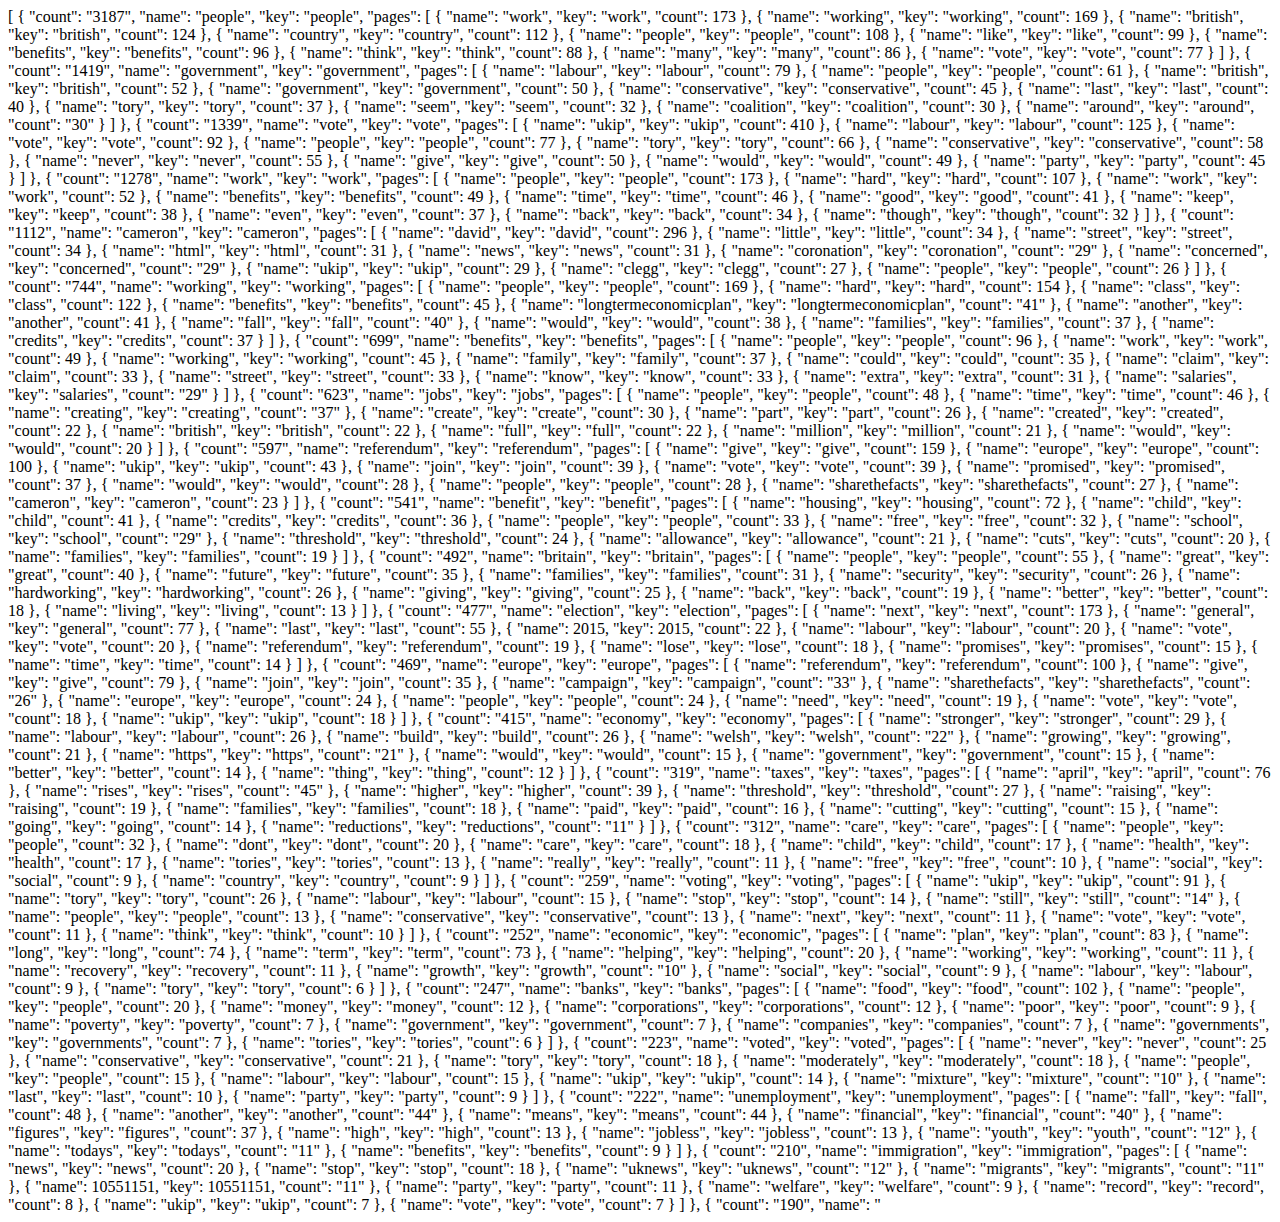
<file: data/conservatives.html>
<!-- saved from url=(0074)http://www.iliohari.gr/infovis_web/index.php?redis_key=conservatives:all:* -->
<html><head><meta http-equiv="Content-Type" content="text/html; charset=ISO-8859-1"><style type="text/css"></style></head><body>[
    {
        "count": "3187",
        "name": "people",
        "key": "people",
        "pages": [
            {
                "name": "work",
                "key": "work",
                "count": 173
            },
            {
                "name": "working",
                "key": "working",
                "count": 169
            },
            {
                "name": "british",
                "key": "british",
                "count": 124
            },
            {
                "name": "country",
                "key": "country",
                "count": 112
            },
            {
                "name": "people",
                "key": "people",
                "count": 108
            },
            {
                "name": "like",
                "key": "like",
                "count": 99
            },
            {
                "name": "benefits",
                "key": "benefits",
                "count": 96
            },
            {
                "name": "think",
                "key": "think",
                "count": 88
            },
            {
                "name": "many",
                "key": "many",
                "count": 86
            },
            {
                "name": "vote",
                "key": "vote",
                "count": 77
            }
        ]
    },
    {
        "count": "1419",
        "name": "government",
        "key": "government",
        "pages": [
            {
                "name": "labour",
                "key": "labour",
                "count": 79
            },
            {
                "name": "people",
                "key": "people",
                "count": 61
            },
            {
                "name": "british",
                "key": "british",
                "count": 52
            },
            {
                "name": "government",
                "key": "government",
                "count": 50
            },
            {
                "name": "conservative",
                "key": "conservative",
                "count": 45
            },
            {
                "name": "last",
                "key": "last",
                "count": 40
            },
            {
                "name": "tory",
                "key": "tory",
                "count": 37
            },
            {
                "name": "seem",
                "key": "seem",
                "count": 32
            },
            {
                "name": "coalition",
                "key": "coalition",
                "count": 30
            },
            {
                "name": "around",
                "key": "around",
                "count": "30"
            }
        ]
    },
    {
        "count": "1339",
        "name": "vote",
        "key": "vote",
        "pages": [
            {
                "name": "ukip",
                "key": "ukip",
                "count": 410
            },
            {
                "name": "labour",
                "key": "labour",
                "count": 125
            },
            {
                "name": "vote",
                "key": "vote",
                "count": 92
            },
            {
                "name": "people",
                "key": "people",
                "count": 77
            },
            {
                "name": "tory",
                "key": "tory",
                "count": 66
            },
            {
                "name": "conservative",
                "key": "conservative",
                "count": 58
            },
            {
                "name": "never",
                "key": "never",
                "count": 55
            },
            {
                "name": "give",
                "key": "give",
                "count": 50
            },
            {
                "name": "would",
                "key": "would",
                "count": 49
            },
            {
                "name": "party",
                "key": "party",
                "count": 45
            }
        ]
    },
    {
        "count": "1278",
        "name": "work",
        "key": "work",
        "pages": [
            {
                "name": "people",
                "key": "people",
                "count": 173
            },
            {
                "name": "hard",
                "key": "hard",
                "count": 107
            },
            {
                "name": "work",
                "key": "work",
                "count": 52
            },
            {
                "name": "benefits",
                "key": "benefits",
                "count": 49
            },
            {
                "name": "time",
                "key": "time",
                "count": 46
            },
            {
                "name": "good",
                "key": "good",
                "count": 41
            },
            {
                "name": "keep",
                "key": "keep",
                "count": 38
            },
            {
                "name": "even",
                "key": "even",
                "count": 37
            },
            {
                "name": "back",
                "key": "back",
                "count": 34
            },
            {
                "name": "though",
                "key": "though",
                "count": 32
            }
        ]
    },
    {
        "count": "1112",
        "name": "cameron",
        "key": "cameron",
        "pages": [
            {
                "name": "david",
                "key": "david",
                "count": 296
            },
            {
                "name": "little",
                "key": "little",
                "count": 34
            },
            {
                "name": "street",
                "key": "street",
                "count": 34
            },
            {
                "name": "html",
                "key": "html",
                "count": 31
            },
            {
                "name": "news",
                "key": "news",
                "count": 31
            },
            {
                "name": "coronation",
                "key": "coronation",
                "count": "29"
            },
            {
                "name": "concerned",
                "key": "concerned",
                "count": "29"
            },
            {
                "name": "ukip",
                "key": "ukip",
                "count": 29
            },
            {
                "name": "clegg",
                "key": "clegg",
                "count": 27
            },
            {
                "name": "people",
                "key": "people",
                "count": 26
            }
        ]
    },
    {
        "count": "744",
        "name": "working",
        "key": "working",
        "pages": [
            {
                "name": "people",
                "key": "people",
                "count": 169
            },
            {
                "name": "hard",
                "key": "hard",
                "count": 154
            },
            {
                "name": "class",
                "key": "class",
                "count": 122
            },
            {
                "name": "benefits",
                "key": "benefits",
                "count": 45
            },
            {
                "name": "longtermeconomicplan",
                "key": "longtermeconomicplan",
                "count": "41"
            },
            {
                "name": "another",
                "key": "another",
                "count": 41
            },
            {
                "name": "fall",
                "key": "fall",
                "count": "40"
            },
            {
                "name": "would",
                "key": "would",
                "count": 38
            },
            {
                "name": "families",
                "key": "families",
                "count": 37
            },
            {
                "name": "credits",
                "key": "credits",
                "count": 37
            }
        ]
    },
    {
        "count": "699",
        "name": "benefits",
        "key": "benefits",
        "pages": [
            {
                "name": "people",
                "key": "people",
                "count": 96
            },
            {
                "name": "work",
                "key": "work",
                "count": 49
            },
            {
                "name": "working",
                "key": "working",
                "count": 45
            },
            {
                "name": "family",
                "key": "family",
                "count": 37
            },
            {
                "name": "could",
                "key": "could",
                "count": 35
            },
            {
                "name": "claim",
                "key": "claim",
                "count": 33
            },
            {
                "name": "street",
                "key": "street",
                "count": 33
            },
            {
                "name": "know",
                "key": "know",
                "count": 33
            },
            {
                "name": "extra",
                "key": "extra",
                "count": 31
            },
            {
                "name": "salaries",
                "key": "salaries",
                "count": "29"
            }
        ]
    },
    {
        "count": "623",
        "name": "jobs",
        "key": "jobs",
        "pages": [
            {
                "name": "people",
                "key": "people",
                "count": 48
            },
            {
                "name": "time",
                "key": "time",
                "count": 46
            },
            {
                "name": "creating",
                "key": "creating",
                "count": "37"
            },
            {
                "name": "create",
                "key": "create",
                "count": 30
            },
            {
                "name": "part",
                "key": "part",
                "count": 26
            },
            {
                "name": "created",
                "key": "created",
                "count": 22
            },
            {
                "name": "british",
                "key": "british",
                "count": 22
            },
            {
                "name": "full",
                "key": "full",
                "count": 22
            },
            {
                "name": "million",
                "key": "million",
                "count": 21
            },
            {
                "name": "would",
                "key": "would",
                "count": 20
            }
        ]
    },
    {
        "count": "597",
        "name": "referendum",
        "key": "referendum",
        "pages": [
            {
                "name": "give",
                "key": "give",
                "count": 159
            },
            {
                "name": "europe",
                "key": "europe",
                "count": 100
            },
            {
                "name": "ukip",
                "key": "ukip",
                "count": 43
            },
            {
                "name": "join",
                "key": "join",
                "count": 39
            },
            {
                "name": "vote",
                "key": "vote",
                "count": 39
            },
            {
                "name": "promised",
                "key": "promised",
                "count": 37
            },
            {
                "name": "would",
                "key": "would",
                "count": 28
            },
            {
                "name": "people",
                "key": "people",
                "count": 28
            },
            {
                "name": "sharethefacts",
                "key": "sharethefacts",
                "count": 27
            },
            {
                "name": "cameron",
                "key": "cameron",
                "count": 23
            }
        ]
    },
    {
        "count": "541",
        "name": "benefit",
        "key": "benefit",
        "pages": [
            {
                "name": "housing",
                "key": "housing",
                "count": 72
            },
            {
                "name": "child",
                "key": "child",
                "count": 41
            },
            {
                "name": "credits",
                "key": "credits",
                "count": 36
            },
            {
                "name": "people",
                "key": "people",
                "count": 33
            },
            {
                "name": "free",
                "key": "free",
                "count": 32
            },
            {
                "name": "school",
                "key": "school",
                "count": "29"
            },
            {
                "name": "threshold",
                "key": "threshold",
                "count": 24
            },
            {
                "name": "allowance",
                "key": "allowance",
                "count": 21
            },
            {
                "name": "cuts",
                "key": "cuts",
                "count": 20
            },
            {
                "name": "families",
                "key": "families",
                "count": 19
            }
        ]
    },
    {
        "count": "492",
        "name": "britain",
        "key": "britain",
        "pages": [
            {
                "name": "people",
                "key": "people",
                "count": 55
            },
            {
                "name": "great",
                "key": "great",
                "count": 40
            },
            {
                "name": "future",
                "key": "future",
                "count": 35
            },
            {
                "name": "families",
                "key": "families",
                "count": 31
            },
            {
                "name": "security",
                "key": "security",
                "count": 26
            },
            {
                "name": "hardworking",
                "key": "hardworking",
                "count": 26
            },
            {
                "name": "giving",
                "key": "giving",
                "count": 25
            },
            {
                "name": "back",
                "key": "back",
                "count": 19
            },
            {
                "name": "better",
                "key": "better",
                "count": 18
            },
            {
                "name": "living",
                "key": "living",
                "count": 13
            }
        ]
    },
    {
        "count": "477",
        "name": "election",
        "key": "election",
        "pages": [
            {
                "name": "next",
                "key": "next",
                "count": 173
            },
            {
                "name": "general",
                "key": "general",
                "count": 77
            },
            {
                "name": "last",
                "key": "last",
                "count": 55
            },
            {
                "name": 2015,
                "key": 2015,
                "count": 22
            },
            {
                "name": "labour",
                "key": "labour",
                "count": 20
            },
            {
                "name": "vote",
                "key": "vote",
                "count": 20
            },
            {
                "name": "referendum",
                "key": "referendum",
                "count": 19
            },
            {
                "name": "lose",
                "key": "lose",
                "count": 18
            },
            {
                "name": "promises",
                "key": "promises",
                "count": 15
            },
            {
                "name": "time",
                "key": "time",
                "count": 14
            }
        ]
    },
    {
        "count": "469",
        "name": "europe",
        "key": "europe",
        "pages": [
            {
                "name": "referendum",
                "key": "referendum",
                "count": 100
            },
            {
                "name": "give",
                "key": "give",
                "count": 79
            },
            {
                "name": "join",
                "key": "join",
                "count": 35
            },
            {
                "name": "campaign",
                "key": "campaign",
                "count": "33"
            },
            {
                "name": "sharethefacts",
                "key": "sharethefacts",
                "count": "26"
            },
            {
                "name": "europe",
                "key": "europe",
                "count": 24
            },
            {
                "name": "people",
                "key": "people",
                "count": 24
            },
            {
                "name": "need",
                "key": "need",
                "count": 19
            },
            {
                "name": "vote",
                "key": "vote",
                "count": 18
            },
            {
                "name": "ukip",
                "key": "ukip",
                "count": 18
            }
        ]
    },
    {
        "count": "415",
        "name": "economy",
        "key": "economy",
        "pages": [
            {
                "name": "stronger",
                "key": "stronger",
                "count": 29
            },
            {
                "name": "labour",
                "key": "labour",
                "count": 26
            },
            {
                "name": "build",
                "key": "build",
                "count": 26
            },
            {
                "name": "welsh",
                "key": "welsh",
                "count": "22"
            },
            {
                "name": "growing",
                "key": "growing",
                "count": 21
            },
            {
                "name": "https",
                "key": "https",
                "count": "21"
            },
            {
                "name": "would",
                "key": "would",
                "count": 15
            },
            {
                "name": "government",
                "key": "government",
                "count": 15
            },
            {
                "name": "better",
                "key": "better",
                "count": 14
            },
            {
                "name": "thing",
                "key": "thing",
                "count": 12
            }
        ]
    },
    {
        "count": "319",
        "name": "taxes",
        "key": "taxes",
        "pages": [
            {
                "name": "april",
                "key": "april",
                "count": 76
            },
            {
                "name": "rises",
                "key": "rises",
                "count": "45"
            },
            {
                "name": "higher",
                "key": "higher",
                "count": 39
            },
            {
                "name": "threshold",
                "key": "threshold",
                "count": 27
            },
            {
                "name": "raising",
                "key": "raising",
                "count": 19
            },
            {
                "name": "families",
                "key": "families",
                "count": 18
            },
            {
                "name": "paid",
                "key": "paid",
                "count": 16
            },
            {
                "name": "cutting",
                "key": "cutting",
                "count": 15
            },
            {
                "name": "going",
                "key": "going",
                "count": 14
            },
            {
                "name": "reductions",
                "key": "reductions",
                "count": "11"
            }
        ]
    },
    {
        "count": "312",
        "name": "care",
        "key": "care",
        "pages": [
            {
                "name": "people",
                "key": "people",
                "count": 32
            },
            {
                "name": "dont",
                "key": "dont",
                "count": 20
            },
            {
                "name": "care",
                "key": "care",
                "count": 18
            },
            {
                "name": "child",
                "key": "child",
                "count": 17
            },
            {
                "name": "health",
                "key": "health",
                "count": 17
            },
            {
                "name": "tories",
                "key": "tories",
                "count": 13
            },
            {
                "name": "really",
                "key": "really",
                "count": 11
            },
            {
                "name": "free",
                "key": "free",
                "count": 10
            },
            {
                "name": "social",
                "key": "social",
                "count": 9
            },
            {
                "name": "country",
                "key": "country",
                "count": 9
            }
        ]
    },
    {
        "count": "259",
        "name": "voting",
        "key": "voting",
        "pages": [
            {
                "name": "ukip",
                "key": "ukip",
                "count": 91
            },
            {
                "name": "tory",
                "key": "tory",
                "count": 26
            },
            {
                "name": "labour",
                "key": "labour",
                "count": 15
            },
            {
                "name": "stop",
                "key": "stop",
                "count": 14
            },
            {
                "name": "still",
                "key": "still",
                "count": "14"
            },
            {
                "name": "people",
                "key": "people",
                "count": 13
            },
            {
                "name": "conservative",
                "key": "conservative",
                "count": 13
            },
            {
                "name": "next",
                "key": "next",
                "count": 11
            },
            {
                "name": "vote",
                "key": "vote",
                "count": 11
            },
            {
                "name": "think",
                "key": "think",
                "count": 10
            }
        ]
    },
    {
        "count": "252",
        "name": "economic",
        "key": "economic",
        "pages": [
            {
                "name": "plan",
                "key": "plan",
                "count": 83
            },
            {
                "name": "long",
                "key": "long",
                "count": 74
            },
            {
                "name": "term",
                "key": "term",
                "count": 73
            },
            {
                "name": "helping",
                "key": "helping",
                "count": 20
            },
            {
                "name": "working",
                "key": "working",
                "count": 11
            },
            {
                "name": "recovery",
                "key": "recovery",
                "count": 11
            },
            {
                "name": "growth",
                "key": "growth",
                "count": "10"
            },
            {
                "name": "social",
                "key": "social",
                "count": 9
            },
            {
                "name": "labour",
                "key": "labour",
                "count": 9
            },
            {
                "name": "tory",
                "key": "tory",
                "count": 6
            }
        ]
    },
    {
        "count": "247",
        "name": "banks",
        "key": "banks",
        "pages": [
            {
                "name": "food",
                "key": "food",
                "count": 102
            },
            {
                "name": "people",
                "key": "people",
                "count": 20
            },
            {
                "name": "money",
                "key": "money",
                "count": 12
            },
            {
                "name": "corporations",
                "key": "corporations",
                "count": 12
            },
            {
                "name": "poor",
                "key": "poor",
                "count": 9
            },
            {
                "name": "poverty",
                "key": "poverty",
                "count": 7
            },
            {
                "name": "government",
                "key": "government",
                "count": 7
            },
            {
                "name": "companies",
                "key": "companies",
                "count": 7
            },
            {
                "name": "governments",
                "key": "governments",
                "count": 7
            },
            {
                "name": "tories",
                "key": "tories",
                "count": 6
            }
        ]
    },
    {
        "count": "223",
        "name": "voted",
        "key": "voted",
        "pages": [
            {
                "name": "never",
                "key": "never",
                "count": 25
            },
            {
                "name": "conservative",
                "key": "conservative",
                "count": 21
            },
            {
                "name": "tory",
                "key": "tory",
                "count": 18
            },
            {
                "name": "moderately",
                "key": "moderately",
                "count": 18
            },
            {
                "name": "people",
                "key": "people",
                "count": 15
            },
            {
                "name": "labour",
                "key": "labour",
                "count": 15
            },
            {
                "name": "ukip",
                "key": "ukip",
                "count": 14
            },
            {
                "name": "mixture",
                "key": "mixture",
                "count": "10"
            },
            {
                "name": "last",
                "key": "last",
                "count": 10
            },
            {
                "name": "party",
                "key": "party",
                "count": 9
            }
        ]
    },
    {
        "count": "222",
        "name": "unemployment",
        "key": "unemployment",
        "pages": [
            {
                "name": "fall",
                "key": "fall",
                "count": 48
            },
            {
                "name": "another",
                "key": "another",
                "count": "44"
            },
            {
                "name": "means",
                "key": "means",
                "count": 44
            },
            {
                "name": "financial",
                "key": "financial",
                "count": "40"
            },
            {
                "name": "figures",
                "key": "figures",
                "count": 37
            },
            {
                "name": "high",
                "key": "high",
                "count": 13
            },
            {
                "name": "jobless",
                "key": "jobless",
                "count": 13
            },
            {
                "name": "youth",
                "key": "youth",
                "count": "12"
            },
            {
                "name": "todays",
                "key": "todays",
                "count": "11"
            },
            {
                "name": "benefits",
                "key": "benefits",
                "count": 9
            }
        ]
    },
    {
        "count": "210",
        "name": "immigration",
        "key": "immigration",
        "pages": [
            {
                "name": "news",
                "key": "news",
                "count": 20
            },
            {
                "name": "stop",
                "key": "stop",
                "count": 18
            },
            {
                "name": "uknews",
                "key": "uknews",
                "count": "12"
            },
            {
                "name": "migrants",
                "key": "migrants",
                "count": "11"
            },
            {
                "name": 10551151,
                "key": 10551151,
                "count": "11"
            },
            {
                "name": "party",
                "key": "party",
                "count": 11
            },
            {
                "name": "welfare",
                "key": "welfare",
                "count": 9
            },
            {
                "name": "record",
                "key": "record",
                "count": 8
            },
            {
                "name": "ukip",
                "key": "ukip",
                "count": 7
            },
            {
                "name": "vote",
                "key": "vote",
                "count": 7
            }
        ]
    },
    {
        "count": "190",
        "name": "</body></html>
</file>
